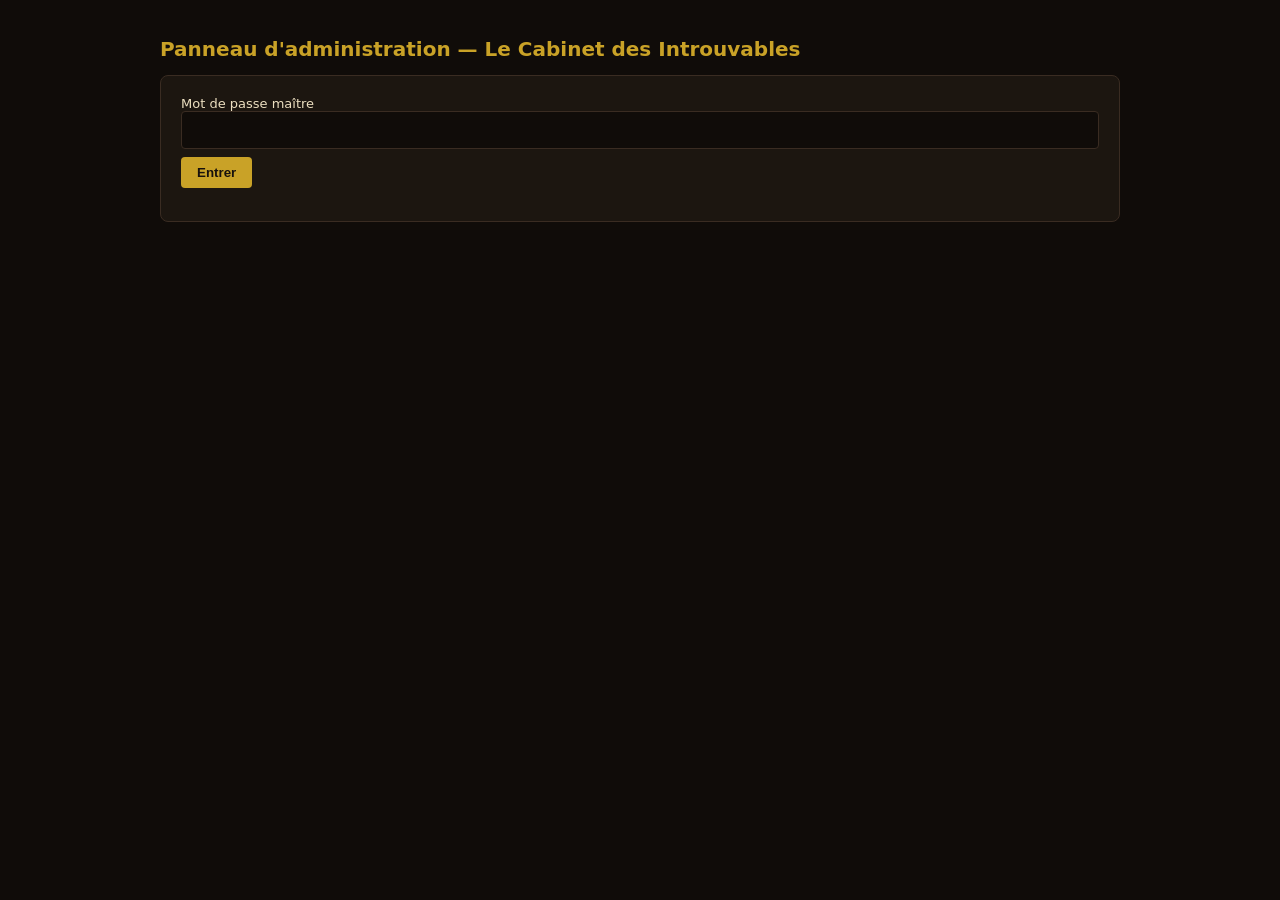
<file: master.html>
<!doctype html>
<html lang="fr">
<head>
<meta charset="utf-8" />
<meta name="viewport" content="width=device-width, initial-scale=1" />
<meta name="robots" content="noindex, nofollow" />
<title>Panneau d'administration — privé</title>
<style>
  * { box-sizing: border-box; }
  body { font-family: system-ui, sans-serif; background: #100c09; color: #ecdfc0; margin: 0; padding: 24px; }
  .wrap { max-width: 960px; margin: 0 auto; }
  h1 { font-size: 20px; color: #c9a227; }
  .card { background: #1c1610; border: 1px solid #3a2c22; border-radius: 8px; padding: 20px; margin-bottom: 20px; }
  label { display: block; font-size: 13px; margin-bottom: 8px; }
  input[type=password], input[type=text] { width: 100%; padding: 10px; border-radius: 4px; border: 1px solid #3a2c22; background: #100c09; color: #ecdfc0; font-size: 14px; }
  button { background: #c9a227; border: none; color: #17110d; font-weight: 600; padding: 8px 16px; border-radius: 4px; cursor: pointer; }
  button:hover { background: #d4af37; }
  button.secondary { background: transparent; border: 1px solid #6a534b; color: #ecdfc0; }
  table { width: 100%; border-collapse: collapse; font-size: 13px; }
  th, td { text-align: left; padding: 8px; border-bottom: 1px solid #3a2c22; vertical-align: top; }
  .pill { display: inline-block; padding: 2px 8px; border-radius: 12px; font-size: 11px; }
  .pill.pending { background: #4b3d1a; color: #e6c65c; }
  .pill.approved { background: #1f3d24; color: #7fd18a; }
  .pill.denied { background: #4b1a1a; color: #e67c7c; }
  .pill.revoked { background: #3a2c22; color: #b39a72; }
  .code { font-family: monospace; background: #100c09; padding: 3px 8px; border-radius: 4px; }
  .row-actions { display: flex; gap: 8px; align-items: center; }
  select { background: #100c09; color: #ecdfc0; border: 1px solid #3a2c22; border-radius: 4px; padding: 6px; }
  #status-msg { font-size: 13px; color: #b39a72; }
  a.link { color: #c9a227; }
</style>
</head>
<body>
<div class="wrap">
  <h1>Panneau d'administration — Le Cabinet des Introuvables</h1>

  <div class="card" id="login-card">
    <label>Mot de passe maître
      <input type="password" id="master-key" autocomplete="off" />
    </label>
    <button id="login-btn">Entrer</button>
    <p id="login-status" style="color:#e67c7c;font-size:13px;"></p>
  </div>

  <div id="panel" hidden>
    <div class="card">
      <div style="display:flex; justify-content:space-between; align-items:center;">
        <h2 style="margin:0;font-size:16px;">Demandes d'accès</h2>
        <button class="secondary" id="refresh-btn">Rafraîchir</button>
      </div>
      <p id="status-msg"></p>
      <table id="requests-table">
        <thead>
          <tr><th>Nom</th><th>Email</th><th>Message</th><th>Statut</th><th>Rôle / Code</th><th>Action</th></tr>
        </thead>
        <tbody id="requests-body"></tbody>
      </table>
    </div>
    <p style="font-size:12px;color:#b39a72;">
      Une fois approuvée, communique le code affiché à la personne (par email, SMS, etc.) — c'est ce code
      qu'elle utilisera dans « Espace client » sur la page d'accueil.
    </p>
  </div>
</div>

<script src="config.js"></script>
<script>
(function () {
  const API = window.ELVEN_API_BASE;
  let masterKey = "";

  const $ = (s) => document.querySelector(s);

  $("#login-btn").addEventListener("click", async () => {
    masterKey = $("#master-key").value;
    $("#login-status").textContent = "Vérification…";
    try {
      await loadRequests();
      $("#login-card").hidden = true;
      $("#panel").hidden = false;
    } catch (e) {
      $("#login-status").textContent = "Mot de passe incorrect.";
    }
  });

  $("#refresh-btn").addEventListener("click", loadRequests);

  async function api(path, opts) {
    opts = opts || {};
    const headers = Object.assign({ "x-master-key": masterKey }, opts.headers || {});
    const res = await fetch(API + path, Object.assign({}, opts, { headers }));
    const data = await res.json().catch(() => null);
    if (!res.ok) throw new Error((data && data.error) || ("Erreur " + res.status));
    return data;
  }

  async function loadRequests() {
    const data = await api("/api/master/requests");
    renderRequests(data.requests || []);
  }

  function renderRequests(list) {
    const body = $("#requests-body");
    body.innerHTML = "";
    list.forEach((r) => {
      const tr = document.createElement("tr");
      const roleCell = r.status === "approved"
        ? `${r.role} — <span class="code">${r.code}</span>`
        : "—";

      let actionCell = "";
      if (r.status === "pending") {
        actionCell = `<div class="row-actions">
             <select data-id="${r.id}" class="role-select">
               <option value="viewer">Lecteur</option>
               <option value="admin">Admin</option>
             </select>
             <button data-approve="${r.id}">Approuver</button>
             <button class="secondary" data-deny="${r.id}">Refuser</button>
           </div>`;
      } else if (r.status === "approved") {
        actionCell = `<button class="secondary" data-revoke="${r.id}">Révoquer l'accès</button>`;
      }

      tr.innerHTML = `
        <td>${escapeHtml(r.name)}</td>
        <td>${escapeHtml(r.email)}</td>
        <td>${escapeHtml(r.message || "")}</td>
        <td><span class="pill ${r.status}">${r.status}</span></td>
        <td>${roleCell}</td>
        <td>${actionCell}</td>
      `;
      body.appendChild(tr);
    });

    body.querySelectorAll("[data-approve]").forEach((btn) =>
      btn.addEventListener("click", () => decide(btn.dataset.approve, "approve"))
    );
    body.querySelectorAll("[data-deny]").forEach((btn) =>
      btn.addEventListener("click", () => decide(btn.dataset.deny, "deny"))
    );
    body.querySelectorAll("[data-revoke]").forEach((btn) =>
      btn.addEventListener("click", () => revoke(btn.dataset.revoke, btn))
    );
  }

  async function decide(id, decision) {
    const roleSelect = document.querySelector(`.role-select[data-id="${id}"]`);
    const role = roleSelect ? roleSelect.value : "viewer";
    $("#status-msg").textContent = "Mise à jour…";
    try {
      const data = await api("/api/master/decide", {
        method: "POST",
        headers: { "content-type": "application/json" },
        body: JSON.stringify({ id, decision, role }),
      });
      $("#status-msg").textContent = data.code
        ? `Approuvé — code personnel : ${data.code} (à transmettre à la personne)`
        : "Mis à jour.";
      await loadRequests();
    } catch (e) {
      $("#status-msg").textContent = "Erreur : " + e.message;
    }
  }

  async function revoke(id, btn) {
    if (!confirm("Révoquer l'accès de cette personne ? Son code personnel cessera de fonctionner immédiatement.")) return;
    btn.disabled = true;
    $("#status-msg").textContent = "Révocation…";
    try {
      await api("/api/master/revoke", {
        method: "POST",
        headers: { "content-type": "application/json" },
        body: JSON.stringify({ id }),
      });
      $("#status-msg").textContent = "Accès révoqué.";
      await loadRequests();
    } catch (e) {
      btn.disabled = false;
      $("#status-msg").textContent = "Erreur : " + e.message;
    }
  }

  function escapeHtml(s) {
    return String(s || "").replace(/[&<>"']/g, (c) => ({
      "&": "&amp;", "<": "&lt;", ">": "&gt;", '"': "&quot;", "'": "&#39;",
    }[c]));
  }
})();
</script>
</body>
</html>
</file>
